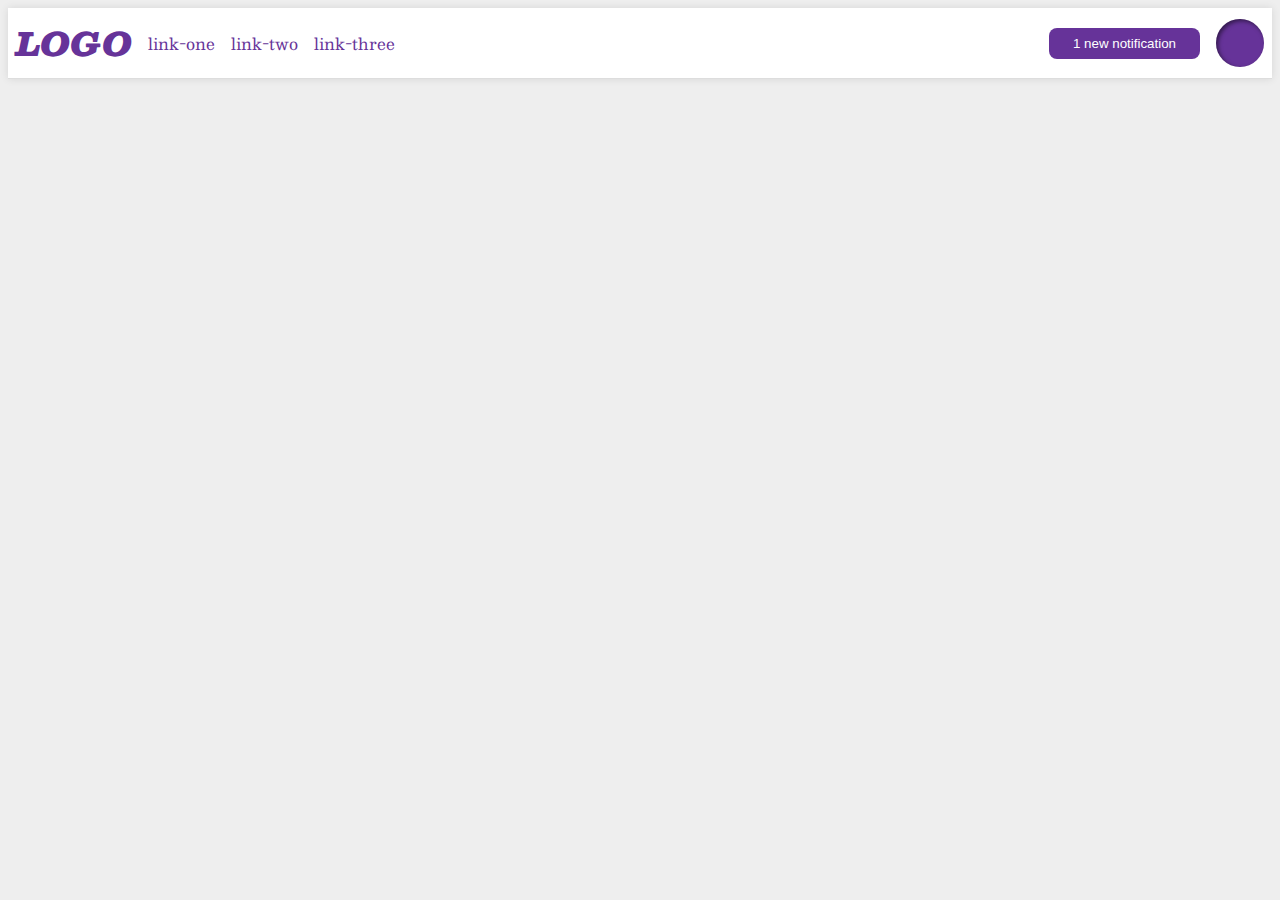
<file: flex/03-flex-header-2/index.html>
<!DOCTYPE html>
<html lang="en">
  <head>
    <meta charset="UTF-8">
    <meta http-equiv="X-UA-Compatible" content="IE=edge">
    <meta name="viewport" content="width=device-width, initial-scale=1.0">
    <title>Flex Header 2</title>
    <link rel="stylesheet" href="style.css">
  </head>
  <body>
    <div class="header">
      <div class="left">
        <div class="logo">
          LOGO
        </div>
        <ul class="links">
          <li><a href="https://google.com">link-one</a></li>
          <li><a href="https://google.com">link-two</a></li>
          <li><a href="https://google.com">link-three</a></li>
        </ul>
      </div>
      <div class="right">      
        <button class="notifications">
        1 new notification
      </button>
      <div class="profile-image"></div></div>
    </div>
  </body>
</html>
</file>
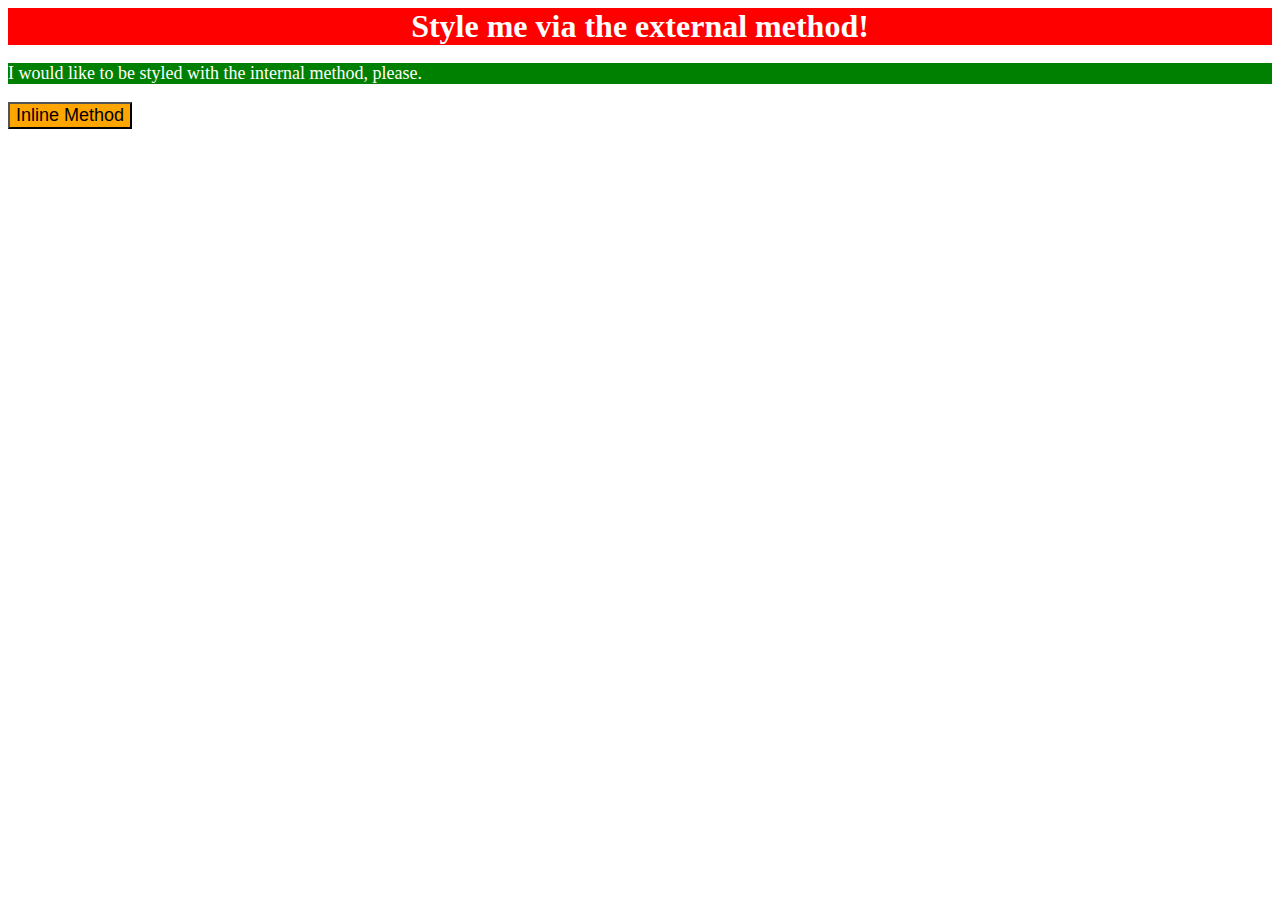
<file: foundations/01-css-methods/index.html>
<!DOCTYPE html>
<html lang="en">
  <head>
    <meta charset="UTF-8">
    <meta http-equiv="X-UA-Compatible" content="IE=edge">
    <meta name="viewport" content="width=device-width, initial-scale=1.0">
    <title>Methods for Adding CSS</title>
    <link rel="stylesheet" href="styles.css">
    <style>
      p {
        background-color: green;
        color:white;
        font-size: 18px;
      }
    </style>
  </head>
  <body>
    <div>Style me via the external method!</div>
    <p>I would like to be styled with the internal method, please.</p>
    <button style="background-color: orange; font-size: 18px;">Inline Method</button>
  </body>
</html>
</file>
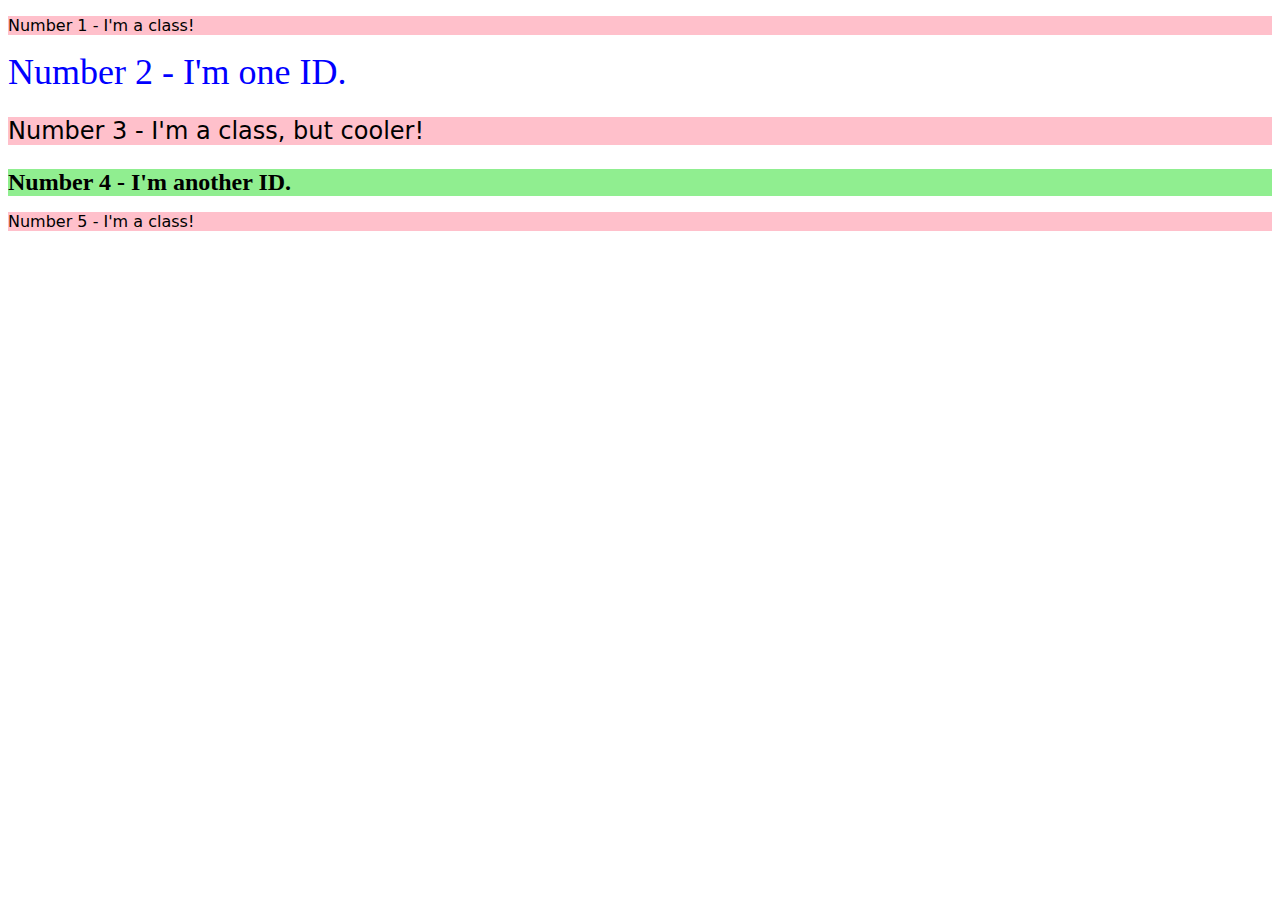
<file: foundations/02-class-id-selectors/index.html>
<!DOCTYPE html>
<html lang="en">
  <head>
    <meta charset="UTF-8">
    <meta http-equiv="X-UA-Compatible" content="IE=edge">
    <meta name="viewport" content="width=device-width, initial-scale=1.0">
    <title>Class and ID Selectors</title>
    <link rel="stylesheet" href="style.css">
  </head>
  <body>
    <p class="odd">Number 1 - I'm a class!</p>
    <div class="even" id="n2">Number 2 - I'm one ID.</div>
    <p class="odd cooler">Number 3 - I'm a class, but cooler!</p>
    <div class="even" id="n4">Number 4 - I'm another ID.</div>
    <p class="odd">Number 5 - I'm a class!</p>
  </body>
</html>
</file>
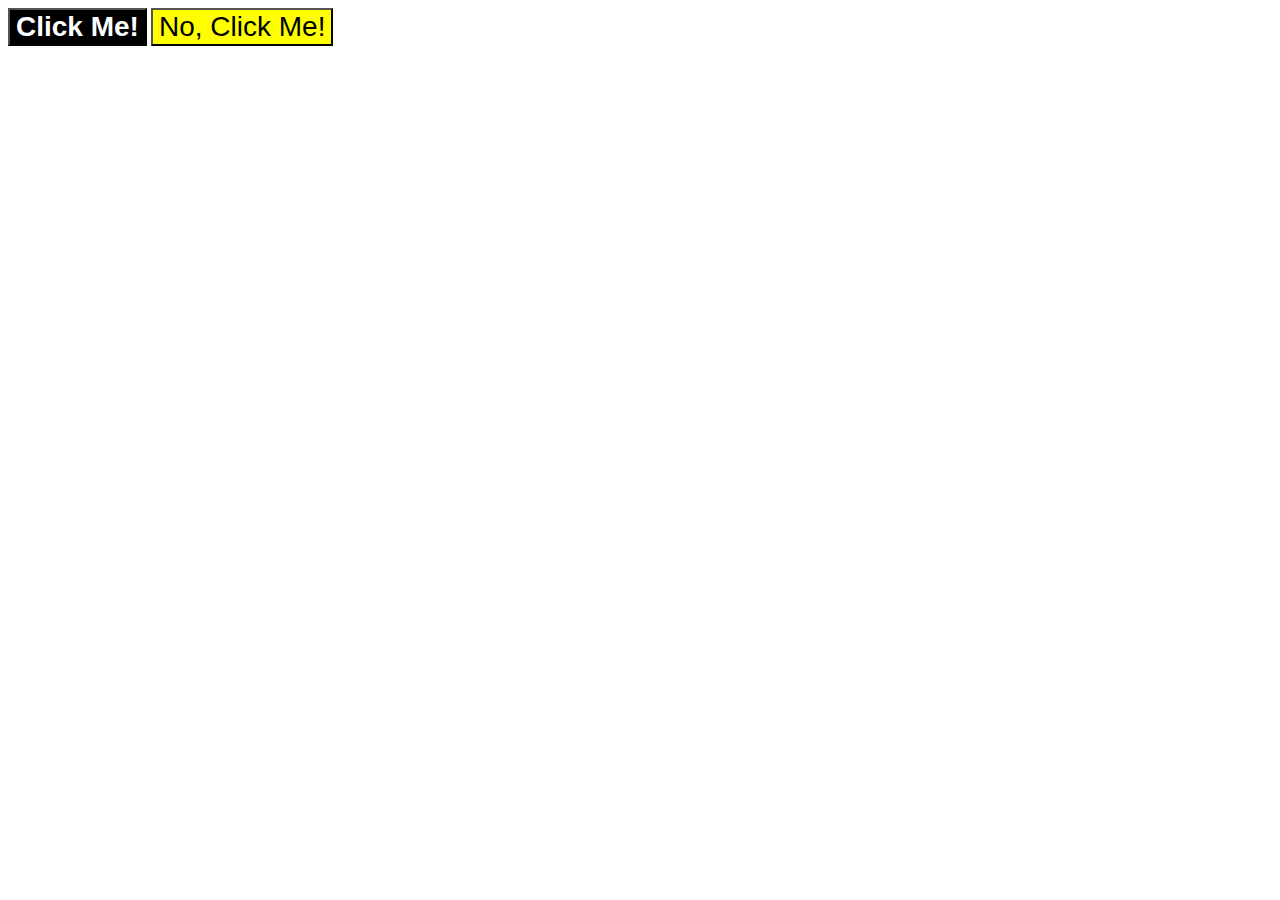
<file: foundations/03-grouping-selectors/index.html>
<!DOCTYPE html>
<html lang="en">
  <head>
    <meta charset="UTF-8">
    <meta http-equiv="X-UA-Compatible" content="IE=edge">
    <meta name="viewport" content="width=device-width, initial-scale=1.0">
    <title>Grouping Selectors</title>
    <link rel="stylesheet" href="style.css">
  </head>
  <body>
    <button class="first-button">Click Me!</button>
    <button class="second-button">No, Click Me!</button>
  </body>
</html>
</file>
<file: flex/03-flex-header-2/style.css>
/* this is some magical font-importing.  
you'll learn about it later. */
@import url('https://fonts.googleapis.com/css2?family=Besley:ital,wght@0,400;1,900&display=swap');

body {
  background: #eee;
  font-family: Besley, serif;
}

.header {
  background: white;
  border-bottom: 1px solid #ddd;
  box-shadow: 0 0 8px rgba(0,0,0,.1);
  padding : 8px;
  display : flex;
  justify-content: space-between;
  align-items: center;
}

.profile-image {
  background: rebeccapurple;
  box-shadow: inset 2px 2px 4px rgba(0,0,0,.5);
  border-radius: 50%;
  width: 48px;
  height: 48px;
}

.logo {
  color: rebeccapurple;
  font-size: 32px;
  font-weight: 900;
  font-style: italic;
}

button {
  border: none;
  border-radius: 8px;
  background: rebeccapurple;
  color: white;
  padding: 8px 24px;
}

a {
  /* this removes the line under our links */
  text-decoration: none;
  color: rebeccapurple;
}

ul {
  list-style-type: none;
  display : flex;
  margin : 0;
  padding : 0;
  gap : 16px;
}

.left,
.right {
  display : flex;
  align-items: center;
  gap : 16px;
}
</file>
<file: foundations/01-css-methods/styles.css>
div {
    background-color: red;
    color:white;
    font-size: 32px;
    font-weight: bold;
    text-align: center;
}
</file>
<file: foundations/02-class-id-selectors/style.css>
.odd {
    background-color: pink;
    font-family: Verdana, "DejaVu Sans", sans-serif;
}

#n2 {
    color:blue;
    font-size: 36px;
}

.cooler {
    font-size: 24px;
}

#n4 {
    background-color: lightgreen;
    font-size: 24px;
    font-weight: bold;
}
</file>
<file: foundations/03-grouping-selectors/style.css>
.first-button, 
.second-button {
    font-size: 28px;
    font-family: Helvetica, 'Times New Roman', sans-serif;
}

.first-button {
    background-color: black;
    color:white;
    font-weight: bold;
}

.second-button {
    background-color: yellow;
}
</file>
